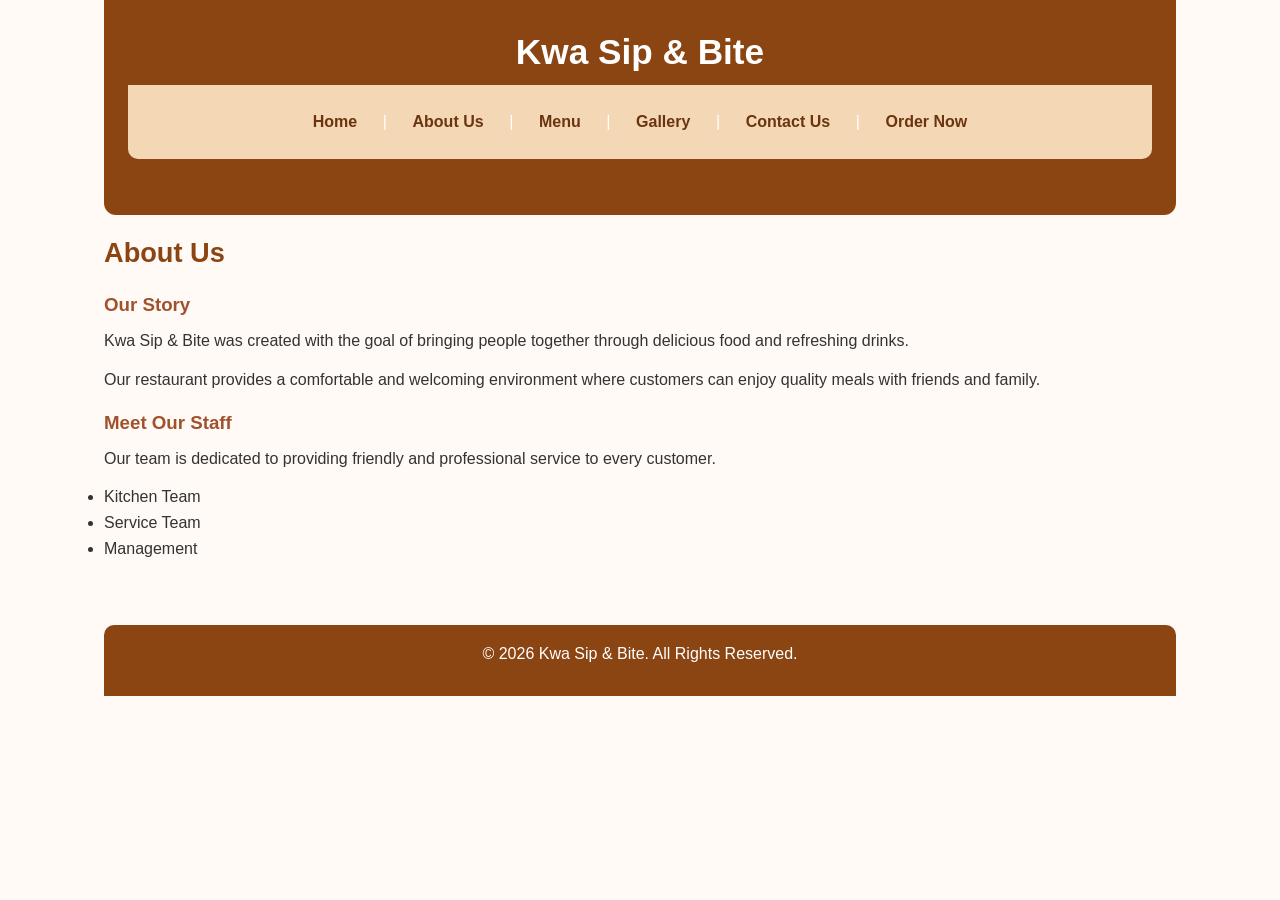
<file: about.html>
<!DOCTYPE html>
<html lang="en">
<head>
    <meta charset="UTF-8">
    <meta name="viewport" content="width=device-width, initial-scale=1.0">
    <title>Kwa Sip & Bite - About Us</title>


    <meta name="description" content="Learn about Kwa Sip & Bite, our restaurant, our story and our commitment to delicious food and friendly service.">
    <meta name="keywords" content="about Kwa Sip & Bite, restaurant, food, friendly service">
    <link rel="stylesheet"href="style.css">
</head>

<body>

    <header>
        <h1>Kwa Sip & Bite</h1>

        <nav>
            <a href="index.html">Home</a> |
            <a href="about.html">About Us</a> |
            <a href="menu.html">Menu</a> |
            <a href="gallery.html">Gallery</a> |
            <a href="contact.html">Contact Us</a> |
            <a href="order.html">Order Now</a>
        </nav>
    </header>

    <main>

        <h2>About Us</h2>

        <h3>Our Story</h3>

        <p>
            Kwa Sip & Bite was created with the goal of bringing people
            together through delicious food and refreshing drinks.
        </p>

        <p>
            Our restaurant provides a comfortable and welcoming environment
            where customers can enjoy quality meals with friends and family.
        </p>

        <h3>Meet Our Staff</h3>

        <p>
            Our team is dedicated to providing friendly and professional
            service to every customer.
        </p>

        <ul>
            <li>Kitchen Team</li>
            <li>Service Team</li>
            <li>Management</li>
        </ul>

    </main>

    <footer>
        <p>&copy; 2026 Kwa Sip & Bite. All Rights Reserved.</p>
    </footer>
    <script src="script.js"></script>

</body>
</html>
</file>
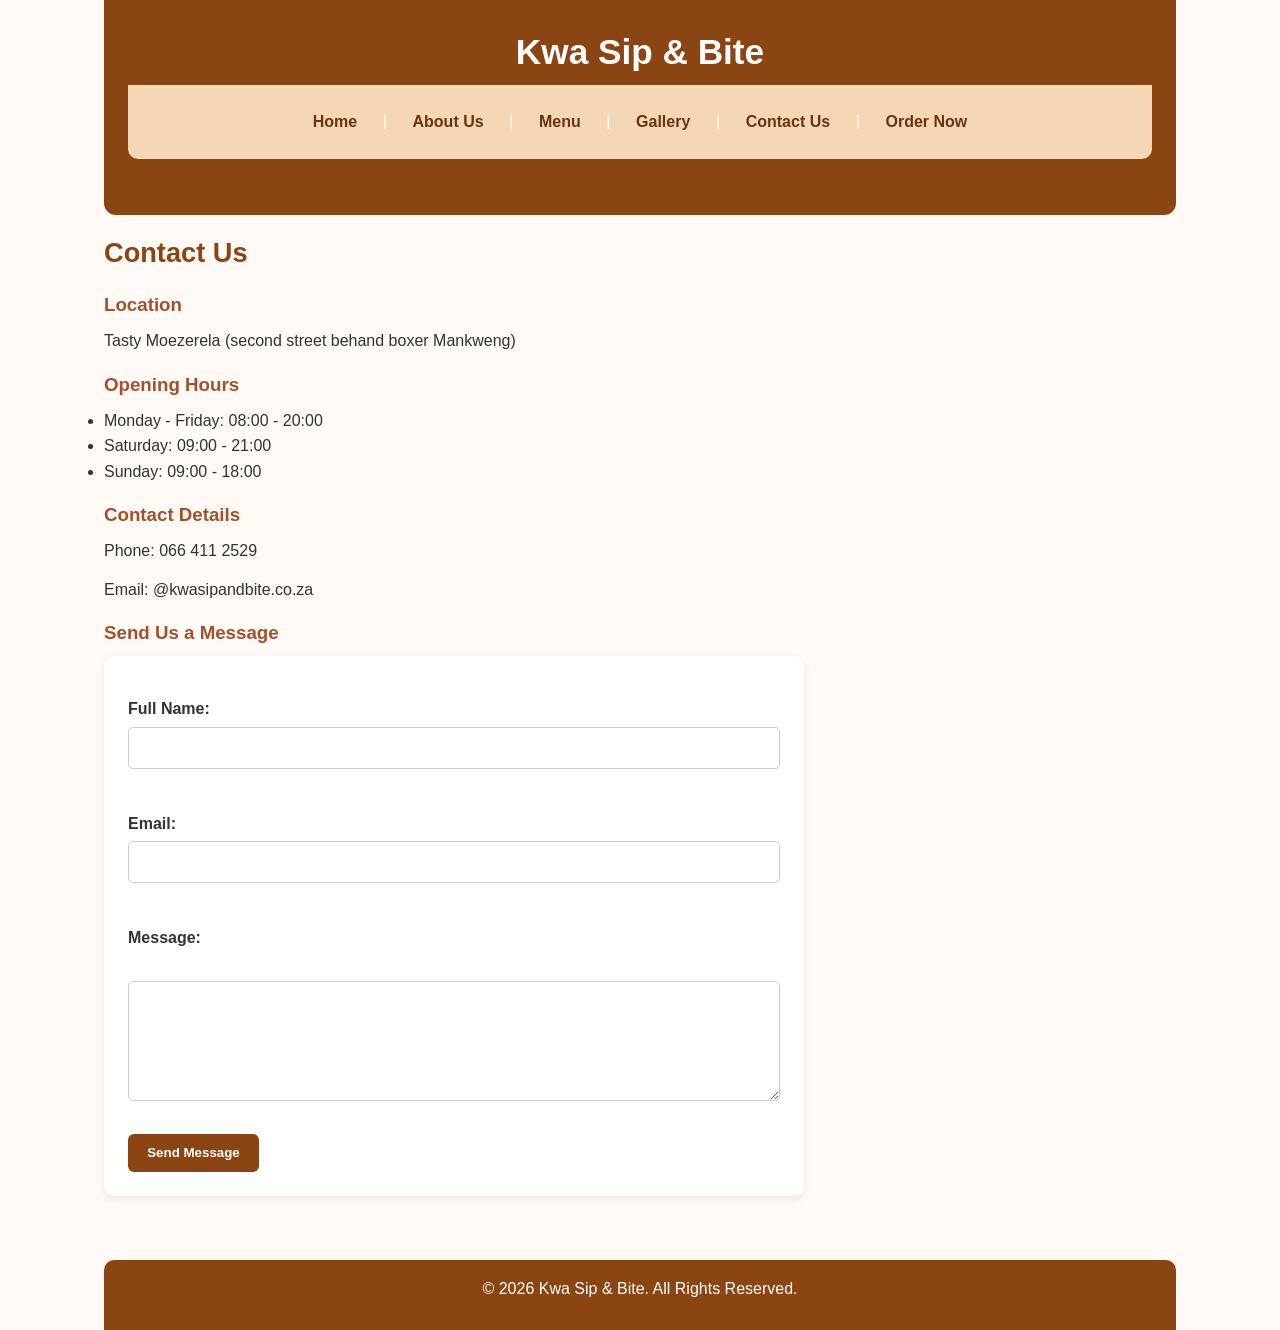
<file: contact.html>
<!DOCTYPE html>
<html lang="en">
<head>
    <meta charset="UTF-8">
    <meta name="viewport" content="width=device-width, initial-scale=1.0">
    <title>Kwa Sip & Bite - Contact Us</title>


    <meta name="description" content="Contact Kwa Sip & Bite for restaurant enquiries, opening hours and information about our food and services.">
    <meta name="keywords" content="contact Kwa Sip & Bite, restaurant contact, opening hours, food enquiries">
    <link rel="stylesheet"href="style.css">
</head>

<body>

    <header>
        <h1>Kwa Sip & Bite</h1>

        <nav>
            <a href="index.html">Home</a> |
            <a href="about.html">About Us</a> |
            <a href="menu.html">Menu</a> |
            <a href="gallery.html">Gallery</a> |
            <a href="contact.html">Contact Us</a> |
            <a href="order.html">Order Now</a>
        </nav>
    </header>

    <main>

        <h2>Contact Us</h2>

        <h3>Location</h3>
        <p>Tasty Moezerela (second street behand boxer Mankweng)</p>

        <h3>Opening Hours</h3>

        <ul>
            <li>Monday - Friday: 08:00 - 20:00</li>
            <li>Saturday: 09:00 - 21:00</li>
            <li>Sunday: 09:00 - 18:00</li>
        </ul>

        <h3>Contact Details</h3>

        <p>Phone: 066 411 2529</p>
        <p>Email: @kwasipandbite.co.za</p>

        <h3>Send Us a Message</h3>

        <form id="contactform">

            <label for="name">Full Name:</label>
            <input type="text" id="name" name="name">

            <br><br>

            <label for="email">Email:</label>
            <input type="email" id="email" name="email">

            <br><br>

            <label for="message">Message:</label>
            <br>
            <textarea id="message" name="message" rows="5" cols="30"></textarea>

            <br><br>

            <button type="submit">Send Message</button>
           <div id="contactFeedback"
           aria-live="polite"></div>

        </form>

    </main>

    <footer>
        <p>&copy; 2026 Kwa Sip & Bite. All Rights Reserved.</p>
    </footer>
    <script src="script.js"></script>

</body>
</html>
</file>
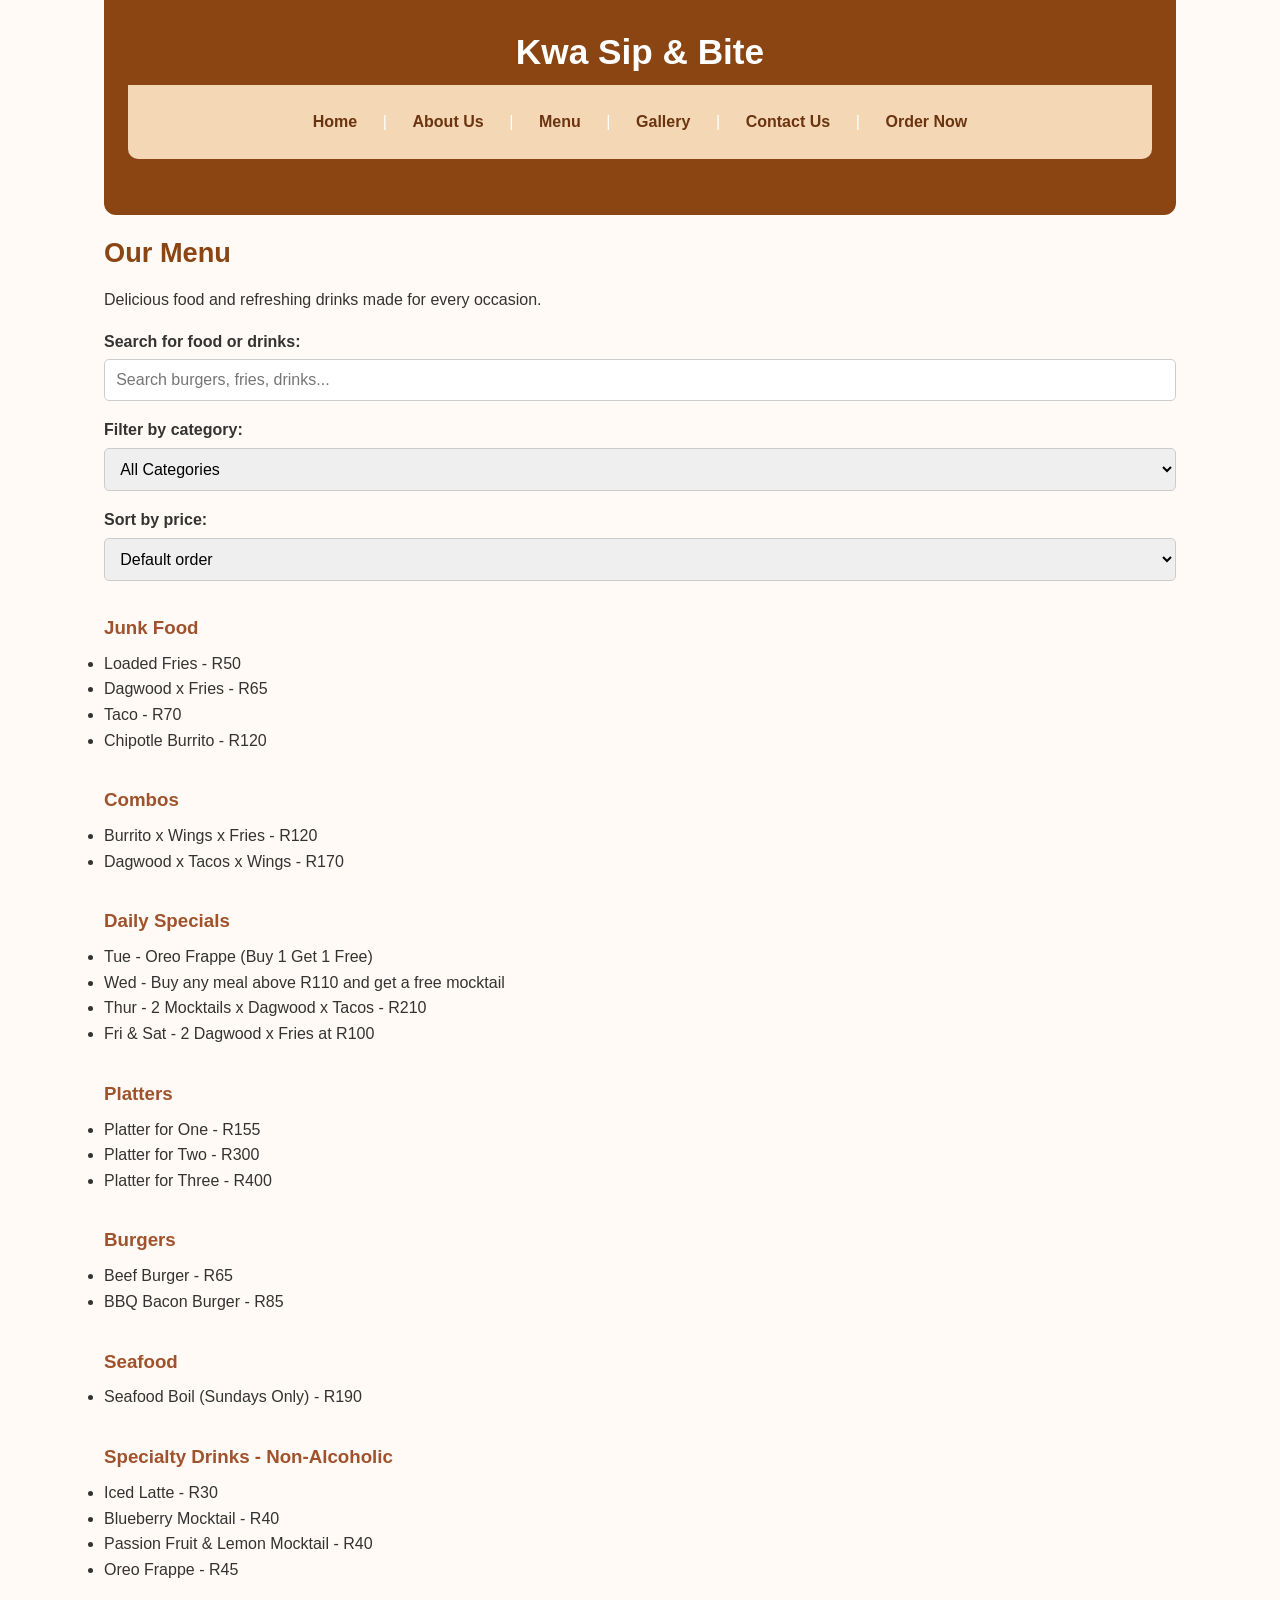
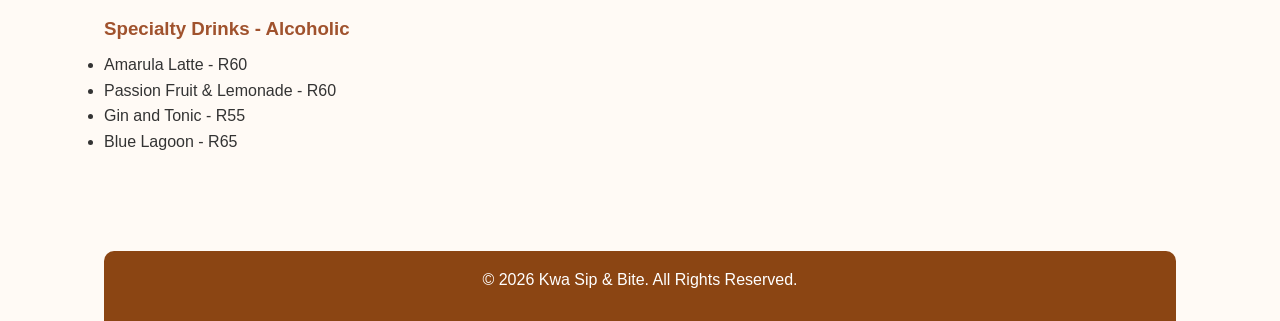
<file: menu.html>
<!DOCTYPE html>
<html lang="en">

<head>
    <meta charset="UTF-8">
    <meta name="viewport" content="width=device-width, initial-scale=1.0">
    <title>Kwa Sip & Bite - Menu</title>


    <meta name="description" content="Explore the Kwa Sip & Bite menu, featuring burgers, platters, seafood, daily specials and refreshing drinks.">
    <meta name="keywords" content="Kwa Sip & Bite menu, burgers, platters, seafood, food specials, drinks">
    <link rel="stylesheet"href="style.css">
</head>

<body>

    <header>
        <h1>Kwa Sip & Bite</h1>

        <nav>
            <a href="index.html">Home</a> |
            <a href="about.html">About Us</a> |
            <a href="menu.html">Menu</a> |
            <a href="gallery.html">Gallery</a> |
            <a href="contact.html">Contact Us</a> |
            <a href="order.html">Order Now</a>
        </nav>
    </header>

    <main>

        <h2>Our Menu</h2>

        <p>Delicious food and refreshing drinks made for every occasion.</p>
        <!-- Menu Search and Sorting -->
<section class="menu-controls">
    <label for="menuSearch">Search for food or drinks:</label>
    <input
        type="search"
        id="menuSearch"
        placeholder="Search burgers, fries, drinks..."
    >

    <label for="categoryFilter">Filter by category:</label>
    <select id="categoryFilter">
        <option value="all">All Categories</option>
        <option value="Junk Food">Junk Food</option>
        <option value="Combos">Combos</option>
        <option value="Daily Specials">Daily Specials</option>
        <option value="Platters">Platters</option>
        <option value="Burgers">Burgers</option>
        <option value="Seafood">Seafood</option>
        <option value="Non-Alcoholic Drinks">Non-Alcoholic Drinks</option>
        <option value="Alcoholic Drinks">Alcoholic Drinks</option>
    </select>

    <label for="priceSort">Sort by price:</label>
    <select id="priceSort">
        <option value="default">Default order</option>
        <option value="low-high">Price: Low to High</option>
        <option value="high-low">Price: High to Low</option>
    </select>

    <p id="menuMessage" aria-live="polite"></p>
</section>


        <!-- JUNK FOOD -->
        <section>
            <h3>Junk Food</h3>

            <ul>
                <li>Loaded Fries - R50</li>
                <li>Dagwood x Fries - R65</li>
                <li>Taco - R70</li>
                <li>Chipotle Burrito - R120</li>
            </ul>
        </section>


        <!-- COMBOS -->
        <section>
            <h3>Combos</h3>

            <ul>
                <li>Burrito x Wings x Fries - R120</li>
                <li>Dagwood x Tacos x Wings - R170</li>
            </ul>
        </section>


        <!-- DAILY SPECIALS -->
        <section>
            <h3>Daily Specials</h3>

            <ul>
                <li>Tue - Oreo Frappe (Buy 1 Get 1 Free)</li>
                <li>Wed - Buy any meal above R110 and get a free mocktail</li>
                <li>Thur - 2 Mocktails x Dagwood x Tacos - R210</li>
                <li>Fri & Sat - 2 Dagwood x Fries at R100</li>
            </ul>
        </section>


        <!-- PLATTERS -->
        <section>
            <h3>Platters</h3>

            <ul>
                <li>Platter for One - R155</li>
                <li>Platter for Two - R300</li>
                <li>Platter for Three - R400</li>
            </ul>
        </section>


        <!-- BURGERS -->
        <section>
            <h3>Burgers</h3>

            <ul>
                <li>Beef Burger - R65</li>
                <li>BBQ Bacon Burger - R85</li>
            </ul>
        </section>


        <!-- SEAFOOD -->
        <section>
            <h3>Seafood</h3>

            <ul>
                <li>Seafood Boil (Sundays Only) - R190</li>
            </ul>
        </section>


        <!-- NON-ALCOHOLIC DRINKS -->
        <section>
            <h3>Specialty Drinks - Non-Alcoholic</h3>

            <ul>
                <li>Iced Latte - R30</li>
                <li>Blueberry Mocktail - R40</li>
                <li>Passion Fruit & Lemon Mocktail - R40</li>
                <li>Oreo Frappe - R45</li>
            </ul>
        </section>


        <!-- ALCOHOLIC DRINKS -->
        <section>
            <h3>Specialty Drinks - Alcoholic</h3>

            <ul>
                <li>Amarula Latte - R60</li>
                <li>Passion Fruit & Lemonade - R60</li>
                <li>Gin and Tonic - R55</li>
                <li>Blue Lagoon - R65</li>
            </ul>
        </section>

    </main>


    <footer>
        <p>&copy; 2026 Kwa Sip & Bite. All Rights Reserved.</p>
    </footer>
    <script src="script.js"></script>

</body>

</html>
</file>
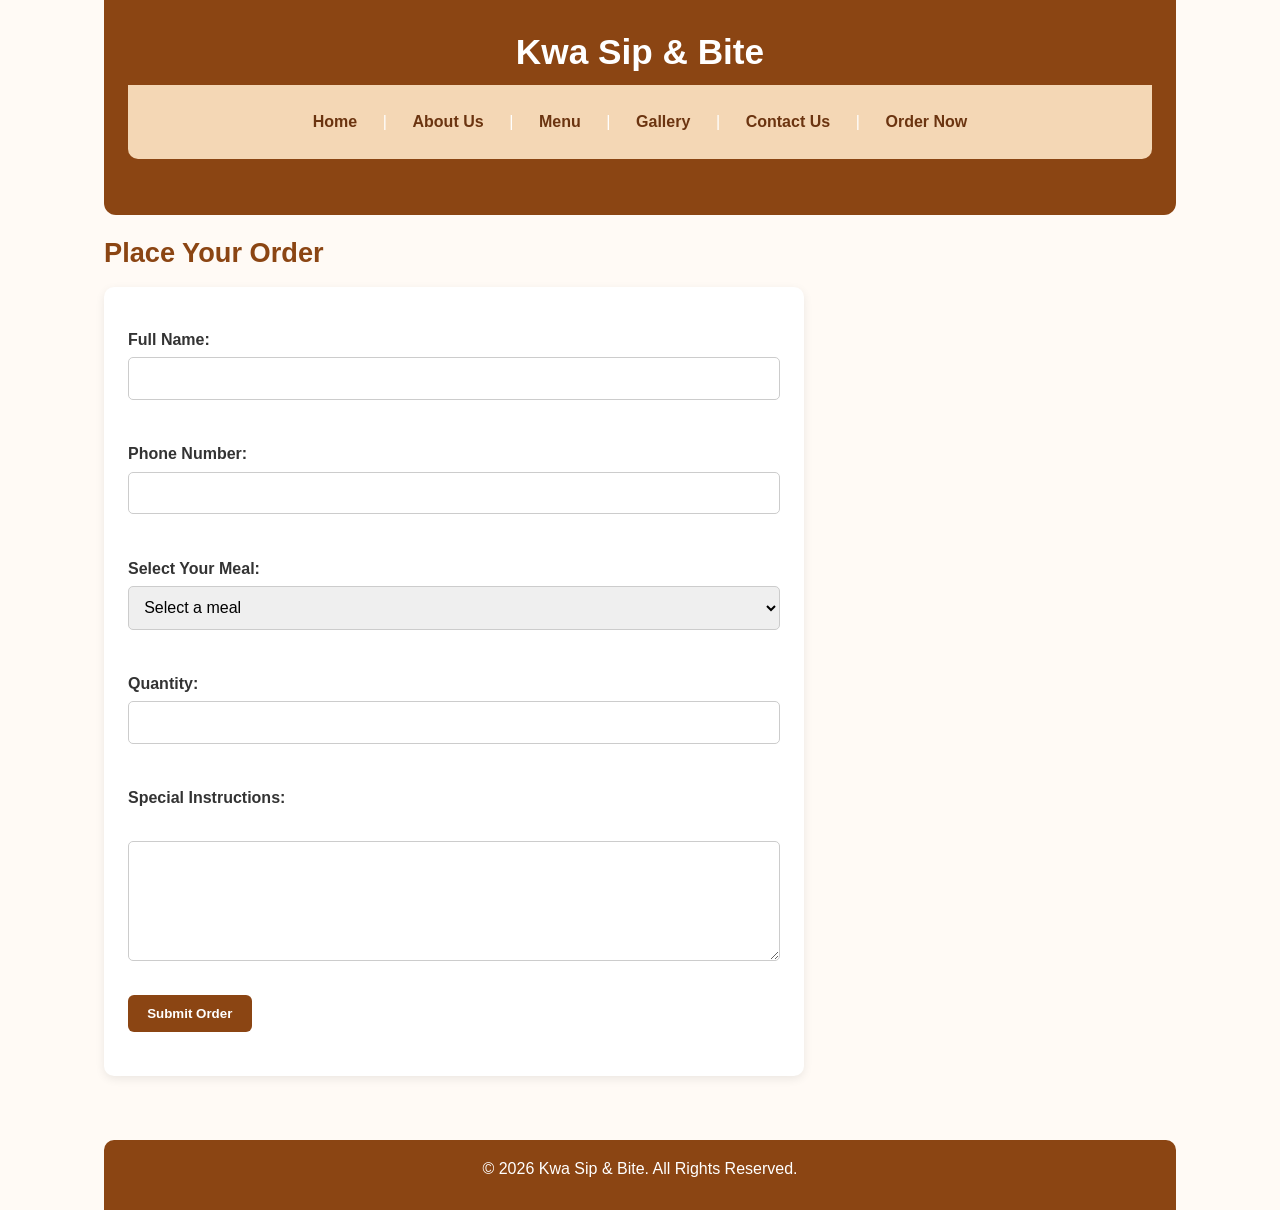
<file: order.html>
<!DOCTYPE html>
<html lang="en">
<head>
    <meta charset="UTF-8">
    <meta name="viewport" content="width=device-width, initial-scale=1.0">
    <title>Kwa Sip & Bite - Order Now</title>


   <meta name="description" content="Explore the Kwa Sip & Bite menu and complete our online order form to provide your meal preferences.">
   <meta name="keywords" content="Kwa Sip & Bite orders, food order form, restaurant menu, meal preferences">
    <link rel="stylesheet"href="style.css">
</head>

<body>

    <header>
        <h1>Kwa Sip & Bite</h1>

        <nav>
            <a href="index.html">Home</a> |
            <a href="about.html">About Us</a> |
            <a href="menu.html">Menu</a> |
            <a href="gallery.html">Gallery</a> |
            <a href="contact.html">Contact Us</a> |
            <a href="order.html">Order Now</a>
        </nav>
    </header>

    <main>

        <h2>Place Your Order</h2>

        <form id="orderForm">

            <label for="fullname">Full Name:</label>
            <input type="text" id="fullname" name="fullname" required>

            <br><br>

            <label for="phone">Phone Number:</label>
            <input type="tel" id="phone" name="phone" required>

            <br><br>

            <label for="order">Select Your Meal:</label>

            <select id="order" name="order" required>
    <option value="">Select a meal</option>

    <optgroup label="Burgers">
        <option value="beefBurger">Beef Burger - R65</option>
        <option value="bbqBaconBurger">BBQ Bacon Burger - R85</option>
    </optgroup>

    <optgroup label="Seafood">
        <option value="seafoodBoil">Seafood Boil (Sundays Only) - R190</option>
    </optgroup>

    <optgroup label="Specialty Drinks - Non-Alcoholic">
        <option value="icedLatte">Iced Latte - R30</option>
        <option value="blueberryMocktail">Blueberry Mocktail - R40</option>
        <option value="passionMocktail">Passion Fruit & Lemon Mocktail - R40</option>
        <option value="oreoFrappe">Oreo Frappe - R45</option>
    </optgroup>

    <optgroup label="Specialty Drinks - Alcoholic">
        <option value="amarulaLatte">Amarula Latte - R60</option>
        <option value="passionLemonade">Passion Fruit & Lemonade - R60</option>
        <option value="ginTonic">Gin and Tonic - R55</option>
        <option value="blueLagoon">Blue Lagoon - R65</option>
    </optgroup>

    <optgroup label="Junk Food">
        <option value="loadedFries">Loaded Fries - R50</option>
        <option value="dagwoodFries">Dagwood x Fries - R65</option>
        <option value="taco">Taco - R70</option>
        <option value="chipotleBurrito">Chipotle Burrito - R120</option>
    </optgroup>

    <optgroup label="Combos">
        <option value="burritoCombo">Burrito x Wings x Fries - R120</option>
        <option value="dagwoodCombo">Dagwood x Tacos x Wings - R170</option>
    </optgroup>
</select>

            <br><br>

            <label for="quantity">Quantity:</label>
            <input type="number" id="quantity" name="quantity" min="1">

            <br><br>

            <label for="instructions">Special Instructions:</label>
            <br>

            <textarea id="instructions" name="instructions"
                      rows="5" cols="30"></textarea>

            <br><br>

            <button type="submit">Submit Order</button>
            <div id="orderSummary"
            aria-live="polite"></div>

        </form>

    </main>

    <footer>
        <p>&copy; 2026 Kwa Sip & Bite. All Rights Reserved.</p>
    </footer>
    <script src="script.js"></script>

</body>
</html>
</file>
<file: style.css>
* {
    margin: 0;
    padding: 0;
    box-sizing: border-box;
}

html {
    scroll-behavior: smooth;
}

body {
    font-family: Arial, Helvetica, sans-serif;
    line-height: 1.6;
    background-color: #fffaf5;
    color: #333;
}




body {
    max-width: 1200px;
    margin: 0 auto;
    padding: 0 5%;
}




header {
    background-color: #8b4513;
    color: white;
    padding: 1.5rem;
    text-align: center;
    border-radius: 0 0 12px 12px;
}

header h1 {
    font-size: 2.2rem;
    margin-bottom: 0.3rem;
}

header p {
    font-size: 1rem;
}




nav {
    display: flex;
    justify-content: center;
    align-items: center;
    flex-wrap: wrap;
    gap: 0.8rem;
    padding: 1rem;
    background-color: #f4d7b5;
    margin-bottom: 2rem;
    border-radius: 0 0 10px 10px;
}

nav a {
    color: #6b3410;
    text-decoration: none;
    font-weight: bold;
    padding: 0.5rem 0.8rem;
    border-radius: 6px;
    transition: 0.3s ease;
}

nav a:hover,
nav a:focus {
    background-color: #8b4513;
    color: white;
}



main {
    padding: 1rem 0;
}

section {
    margin-bottom: 2rem;
}

h2 {
    color: #8b4513;
    font-size: 1.7rem;
    margin-bottom: 0.8rem;
}

h3 {
    color: #a0522d;
    margin-top: 1rem;
    margin-bottom: 0.5rem;
}

p {
    margin-bottom: 0.8rem;
}




.hero {
    text-align: center;
    padding: 3rem 1rem;
    background-color: #f4d7b5;
    border-radius: 12px;
    margin-bottom: 2rem;
}

.hero h2 {
    font-size: 2rem;
}

.hero p {
    max-width: 700px;
    margin: 0.5rem auto;
}




.menu-section {
    background-color: white;
    padding: 1.5rem;
    margin-bottom: 1.5rem;
    border-radius: 10px;
    box-shadow: 0 3px 10px rgba(0, 0, 0, 0.08);
}

.menu-section ul {
    list-style-position: inside;
    margin-left: 1rem;
}

.menu-section li {
    margin-bottom: 0.4rem;
}




button,
input[type="submit"] {
    background-color: #8b4513;
    color: white;
    border: none;
    padding: 0.7rem 1.2rem;
    border-radius: 6px;
    cursor: pointer;
    font-weight: bold;
    transition: 0.3s ease;
}

button:hover,
input[type="submit"]:hover {
    background-color: #5c2e0c;
    transform: translateY(-2px);
}




form {
    background-color: white;
    padding: 1.5rem;
    border-radius: 10px;
    box-shadow: 0 3px 10px rgba(0, 0, 0, 0.08);
    max-width: 700px;
}

label {
    display: block;
    margin-top: 1rem;
    margin-bottom: 0.3rem;
    font-weight: bold;
}

input,
select,
textarea {
    width: 100%;
    padding: 0.7rem;
    border: 1px solid #ccc;
    border-radius: 5px;
    font-family: inherit;
    font-size: 1rem;
}

textarea {
    min-height: 120px;
    resize: vertical;
}

input:focus,
select:focus,
textarea:focus {
    outline: none;
    border-color: #8b4513;
    box-shadow: 0 0 5px rgba(139, 69, 19, 0.3);
}




.gallery {
    display: grid;
    grid-template-columns: repeat(3, 1fr);
    gap: 1rem;
}

.gallery img {
    width: 100%;
    height: auto;
    display: block;
    border-radius: 10px;
    transition: 0.3s ease;
}

.gallery img:hover {
    transform: scale(1.03);
}




.contact-info {
    background-color: white;
    padding: 1.5rem;
    border-left: 5px solid #8b4513;
    border-radius: 8px;
    margin-bottom: 1.5rem;
}




footer {
    text-align: center;
    background-color: #8b4513;
    color: white;
    padding: 1rem;
    margin-top: 3rem;
    border-radius: 10px 10px 0 0;
}




@media screen and (max-width: 768px) {

    body {
        padding: 0 3%;
    }

    header h1 {
        font-size: 1.9rem;
    }

    nav {
        gap: 0.4rem;
    }

    nav a {
        font-size: 0.9rem;
        padding: 0.4rem 0.6rem;
    }

    .gallery {
        grid-template-columns: repeat(2, 1fr);
    }
}




@media screen and (max-width: 480px) {

    body {
        padding: 0 4%;
        font-size: 0.95rem;
    }

    header {
        padding: 1.2rem 0.8rem;
    }

    header h1 {
        font-size: 1.6rem;
    }

    nav {
        flex-direction: column;
        gap: 0.2rem;
    }

    nav a {
        width: 100%;
        text-align: center;
    }

    .hero {
        padding: 2rem 1rem;
    }

    .hero h2 {
        font-size: 1.5rem;
    }

    h2 {
        font-size: 1.4rem;
    }

    .gallery {
        grid-template-columns: 1fr;
    }

    form {
        padding: 1rem;
    }
}
.gallery {
    display: grid;
    grid-template-columns: repeat(2, 180px);
    gap: 15px;
    margin-top: 15px;
    margin-bottom: 30px;
}

.gallery img {
    width: 180px;
    height: 130px;
    object-fit: cover;
    border-radius: 8px;
    box-shadow: 0 3px 8px rgba(0, 0, 0, 0.15);
}

@media screen and (max-width: 768px) {
    .gallery {
        grid-template-columns: repeat(2, 160px);
    }

    .gallery img {
        width: 160px;
        height: 115px;
    }
}

@media screen and (max-width: 480px) {
    .gallery {
        grid-template-columns: repeat(2, 1fr);
        gap: 10px;
    }

    .gallery img {
        width: 100%;
        height: 110px;
    }
}
.gallery {
    display: grid;
    grid-template-columns: repeat(3, 150px);
    gap: 20px;
    margin-top: 15px;
}

.food-item {
    text-align: center;
}

.food-item img {
    width: 150px;
    height: 100px;
    object-fit: cover;
    border-radius: 8px;
}

.food-item p {
    margin-top: 5px;
    font-weight: bold;
    font-size: 14px;
}
/* ==================================
   MODERN KWA SIP & BITE HOMEPAGE
================================== */

.home-page {
    max-width: 1200px;
    margin: 0 auto;
    padding: 30px 24px;
    color: #493936;
}

/* Welcome Hero */

.home-hero {
    background: linear-gradient(135deg, #a86f69, #c4948d);
    color: #fffaf0;
    text-align: center;
    padding: 85px 30px;
    border-radius: 24px;
    margin-bottom: 45px;
    box-shadow: 0 10px 30px rgba(90, 50, 45, 0.12);
}

.welcome-label {
    font-size: 12px;
    font-weight: bold;
    letter-spacing: 3px;
    margin-bottom: 15px;
}

.home-hero h2 {
    font-size: clamp(32px, 5vw, 55px);
    margin: 10px 0 20px;
    line-height: 1.15;
    color: #fffaf0;
}

.hero-description {
    max-width: 600px;
    margin: 0 auto 30px;
    font-size: 17px;
    line-height: 1.8;
}

.hero-buttons {
    display: flex;
    justify-content: center;
    gap: 15px;
    flex-wrap: wrap;
}

/* Buttons */

.home-button {
    display: inline-block;
    background-color: #fff3dc;
    color: #754c47;
    padding: 14px 25px;
    border-radius: 30px;
    text-decoration: none;
    font-weight: bold;
    border: 2px solid #fff3dc;
    transition: 0.3s ease;
}

.home-button:hover {
    background-color: #f1d8c9;
    border-color: #f1d8c9;
    transform: translateY(-3px);
}

.secondary-button {
    background-color: transparent;
    color: #fffaf0;
    border-color: #fff3dc;
}

.secondary-button:hover {
    background-color: #fff3dc;
    color: #754c47;
}

/* Introduction */

.home-intro {
    text-align: center;
    max-width: 760px;
    margin: 65px auto;
}

.home-intro h2,
.section-heading h2,
.home-cta h2 {
    font-size: 30px;
    color: #95645f;
    margin-bottom: 18px;
}

.home-intro p,
.section-heading > p:last-child {
    line-height: 1.9;
    color: #74625e;
}

/* Food Categories */

.home-offers {
    padding: 55px 0;
    text-align: center;
}

.section-heading {
    margin-bottom: 35px;
}

.section-heading .welcome-label {
    color: #a86f69;
}

.home-card-container {
    display: grid;
    grid-template-columns: repeat(3, minmax(0, 1fr));
    gap: 25px;
    margin: 35px 0;
}

.home-card {
    background-color: #fffaf0;
    padding: 35px 22px;
    border-radius: 20px;
    border: 1px solid #ead8c5;
    box-shadow: 0 6px 20px rgba(90, 50, 45, 0.06);
    transition: transform 0.3s ease,
                box-shadow 0.3s ease;
}

.home-card:hover {
    transform: translateY(-7px);
    box-shadow: 0 12px 25px rgba(90, 50, 45, 0.12);
}

.food-icon {
    font-size: 45px;
    display: block;
    margin-bottom: 18px;
}

.home-card h3 {
    color: #95645f;
    font-size: 21px;
    margin-bottom: 12px;
}

.home-card p {
    color: #74625e;
    line-height: 1.7;
}

.menu-link {
    margin-top: 30px;
}

/* Final Call to Action */

.home-cta {
    background-color: #f5e7d2;
    text-align: center;
    padding: 55px 25px;
    border-radius: 24px;
    margin: 40px 0 20px;
}

.home-cta p {
    color: #74625e;
    margin-bottom: 25px;
    line-height: 1.8;
}

.home-cta .home-button {
    background-color: #a86f69;
    color: #fffaf0;
    border-color: #a86f69;
}

.home-cta .home-button:hover {
    background-color: #895650;
    border-color: #895650;
}

/* Responsive Design */

@media (max-width: 768px) {

    .home-page {
        padding: 20px 15px;
    }

    .home-hero {
        padding: 55px 20px;
        border-radius: 18px;
    }

    .hero-description {
        font-size: 15px;
    }

    .home-card-container {
        grid-template-columns: 1fr;
        gap: 18px;
    }

    .home-intro {
        margin: 45px auto;
    }

    .home-intro h2,
    .section-heading h2,
    .home-cta h2 {
        font-size: 26px;
    }

    .home-card {
        padding: 28px 20px;
    }

    .home-cta {
        padding: 40px 20px;
    }
}
/* MODERN HOMEPAGE */

.home-page {
    max-width: 1200px;
    margin: auto;
    padding: 25px;
    color: #493936;
}

/* HERO */
.home-hero {
    background:
        linear-gradient(rgba(0, 0, 0, 0.45), rgba(0, 0, 0, 0.45)),
        url("c:\Users\Student\Downloads\hero-food.jpg.jpeg");

    background-size: cover;
    background-position: center;
    background-repeat: no-repeat;

    color: #fffaf0;
    text-align: center;
    padding: 90px 25px;
    min-height: 400px;
    border-radius: 24px;
    margin-bottom: 25px;
    box-shadow: 0 10px 30px rgba(90, 50, 45, .12);
}


.welcome-label {
    font-size: 12px;
    font-weight: bold;
    letter-spacing: 3px;
    color: #a86f69;
}

.home-hero .welcome-label {
    color: #fff3dc;
}

.home-hero h2 {
    font-size: clamp(38px, 6vw, 65px);
    line-height: 1.1;
    margin: 20px 0;
    color: #fffaf0;
}

.hero-description {
    max-width: 600px;
    margin: 0 auto 30px;
    line-height: 1.8;
    font-size: 17px;
}

/* BUTTONS */

.hero-buttons {
    display: flex;
    justify-content: center;
    flex-wrap: wrap;
    gap: 15px;
}

.home-button {
    display: inline-block;
    padding: 14px 26px;
    background: #fff3dc;
    color: #754c47;
    border: 2px solid #fff3dc;
    border-radius: 30px;
    text-decoration: none;
    font-weight: bold;
    transition: .3s ease;
}

.home-button:hover {
    transform: translateY(-3px);
    background: #f1d8c9;
}

.secondary-button {
    background: transparent;
    color: white;
}

/* NAVIGATION */

.home-navigation {
    display: flex;
    justify-content: center;
    align-items: center;
    flex-wrap: wrap;
    gap: 12px;
    padding: 18px;
    background: #fffaf0;
    border: 1px solid #ead8c5;
    border-radius: 16px;
    margin-bottom: 55px;
}

.home-navigation a {
    text-decoration: none;
    color: #754c47;
    font-weight: bold;
    padding: 10px 14px;
    border-radius: 20px;
    transition: .3s ease;
}

.home-navigation a:hover {
    background: #f1d8c9;
}

/* INTRODUCTION */

.home-intro {
    text-align: center;
    max-width: 750px;
    margin: 65px auto;
}

.home-intro h2,
.section-heading h2,
.home-cta h2 {
    color: #95645f;
    font-size: 32px;
    margin: 18px 0;
}

.home-intro p,
.section-heading > p:last-child {
    color: #74625e;
    line-height: 1.9;
}

/* FOOD CARDS */

.home-offers {
    text-align: center;
    padding: 45px 0;
}

.home-card-container {
    display: grid;
    grid-template-columns: repeat(3, 1fr);
    gap: 25px;
    margin: 35px 0;
}

.home-card {
    background: #fffaf0;
    border: 1px solid #ead8c5;
    padding: 35px 22px;
    border-radius: 20px;
    box-shadow: 0 6px 20px rgba(90, 50, 45, .06);
    transition: .3s ease;
}

.home-card:hover {
    transform: translateY(-7px);
    box-shadow: 0 12px 25px rgba(90, 50, 45, .12);
}

.food-icon {
    display: block;
    font-size: 45px;
    margin-bottom: 18px;
}

.home-card h3 {
    color: #95645f;
}

.home-card p {
    color: #74625e;
    line-height: 1.7;
}

.discover-button {
    margin-top: 15px;
}

/* FINAL SECTION */

.home-cta {
    text-align: center;
    background: #f5e7d2;
    padding: 55px 25px;
    border-radius: 24px;
    margin: 50px 0 20px;
}

.home-cta p {
    color: #74625e;
    margin-bottom: 25px;
}

.home-cta .home-button {
    background: #a86f69;
    color: white;
    border-color: #a86f69;
}

/* MOBILE RESPONSIVENESS */

@media (max-width: 768px) {

    .home-page {
        padding: 15px;
    }

    .home-hero {
        padding: 60px 20px;
    }

    .home-card-container {
        grid-template-columns: 1fr;
    }

    .home-navigation {
        gap: 5px;
    }

    .home-navigation a {
        padding: 9px 10px;
        font-size: 14px;
    }

    .home-intro h2,
    .section-heading h2,
    .home-cta h2 {
        font-size: 26px;
    }
}
.hero-image {
    width: 100%;
    height: 400px;
    object-fit: cover;
    object-position: center;
    border-radius: 20px;
    display: block;
}
.home-hero {
    position: relative;
    min-height: 450px;
    display: flex;
    justify-content: center;
    align-items: center;
    text-align: center;
    padding: 60px 25px;
    border-radius: 24px;
    margin-bottom: 25px;
    overflow: hidden;
    color: white;
}

.hero-image {
    position: absolute;
    inset: 0;
    width: 100%;
    height: 100%;
    object-fit: cover;
    z-index: 0;
}

.home-hero::after {
    content: "";
    position: absolute;
    inset: 0;
    background: rgba(0, 0, 0, 0.5);
    z-index: 1;
}

.hero-content {
    position: relative;
    z-index: 2;
    max-width: 750px;
}

.home-hero .welcome-label,
.home-hero h2,
.home-hero .hero-description {
    color: white;
}
#orderSummary {
    white-space: pre-line;
    margin-top: 20px;
}
</file>
